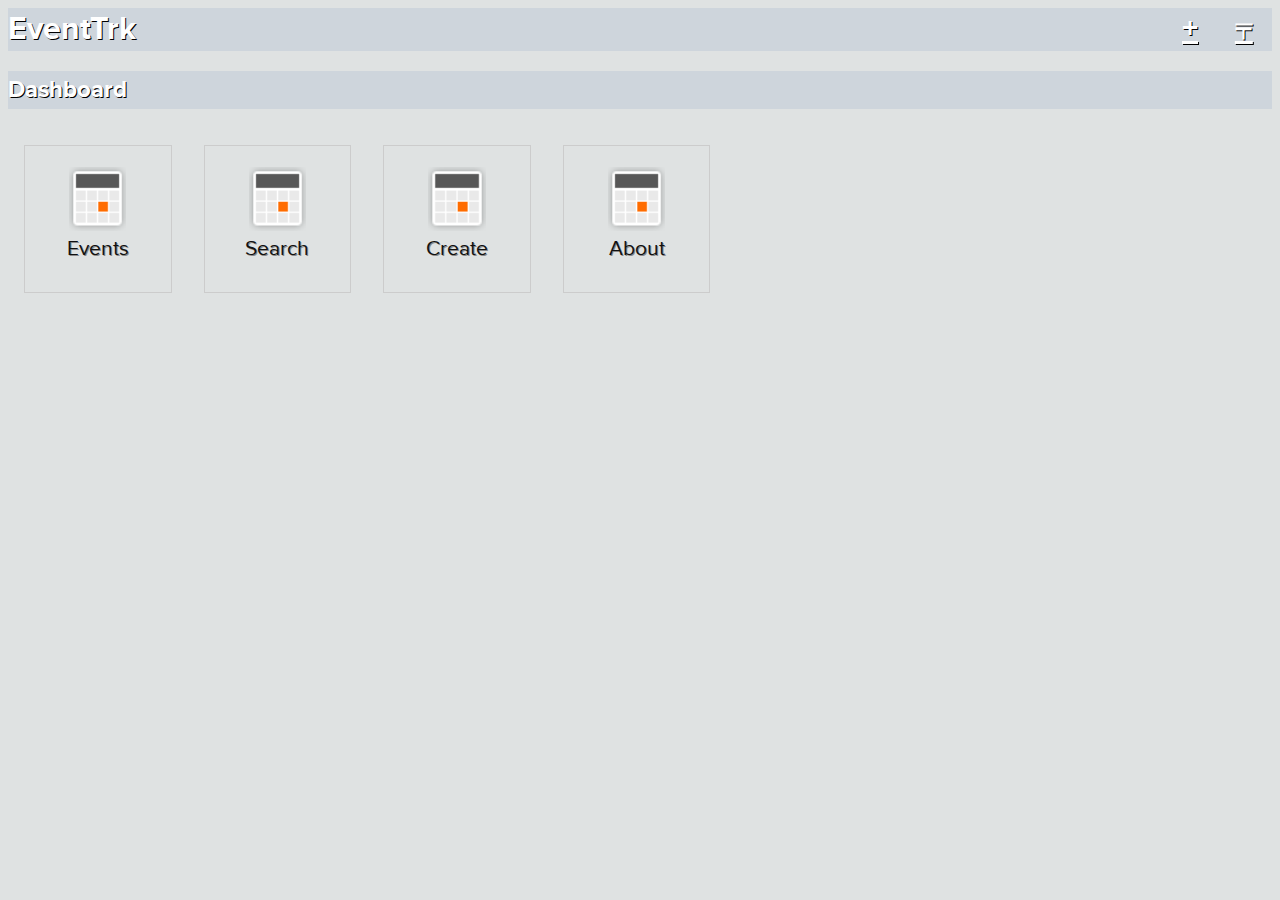
<file: www/index.html>
<!DOCTYPE html>
<html>
        <head>
                <meta charset="utf-8" />
                <meta name="format-detection" content="telephone=no" />
                    <meta name="viewport" content="user-scalable=no, initial-scale=1, maximum-scale=1, minimum-scale=1, width=device-width, height=device-height, target-densitydpi=medium-dpi" />
                <link rel="stylesheet" type="text/css" href="css/font.css" />
                <link rel="stylesheet" type="text/css" href="css/eventrk.css" />
                <script type="text/javascript" src="js/zepto.min.js"></script>
                <script>var jQuery = $;</script>

                <script type="text/javascript" src="js/transparency.js"></script>
                <script type="text/javascript" src="js/eventrk.js"></script>
                <title>EventTrk</title>
        </head>
        <body>
                <header>
                <h1>
                        <a href="#dashboard">
                                EventTrk
                        </a>
                        <span id="navLinks">
                        
                        <a href="#createEvent" id="createEventLink">+</a>
                        <a href="#dashboard" id="homeLink">&Barv;</a>
                        </span>
                        <span class="clear"></span>
                </h1>
                </header>
                <div id="wrapper">
                        <div id="dashboard" data-role="view">
                                <h2>Dashboard</h2>
                                
                                <ul class="icons">
                                        <li>
                                                <a href="#upcomingEvents">
                                                        <img src="img/logo.png" height="64" />  <br />       
                                                        Events
                                                </a>
                                        </li>
                                        <li>
                                                <a href="#search">
                                                        <img src="img/logo.png" height="64" />         <br />
                                                        Search
                                                </a>
                                        </li>
                                        <li>
                                                <a href="#createEvent">
                                                        <img src="img/logo.png" height="64" />         <br />
                                                        Create
                                                </a>
                                        </li>
                                        <li>
                                                <a href="#about">
                                                <img src="img/logo.png" height="64" /> <br />        
                                                        About
                                                </a>
                                        </li>
                                                
                                        
                                </ul>
                                
                                
                        </div>
                        <div id="upcomingEvents" data-role="view">
                                <h2>Upcoming Events</h2>
                                <ul id="eventsList">
                                        
                                        <li class="Event">
                                                <span class="event_date_span">
                                                        <a href="#singleEvents" class="human_date">
                                                                Aug 26
                                                        </a>
                                                </span>
                                                <span>
                                                        <a href="#" class="name">
                                                                
                                                        </a>
                                                </span>
                                                <span>
                                                        <a class="event_teaser">
                                                                
                                                        </a>
                                                </span>
                                                <span class="clear"></span>
                                        </li>
                                </ul>
                        </div>

                        <div id="singleEvents" data-role="view">
                                        <h2 class="EventTitle name">
                                                
                                        </h2>
                                        <label>About Event</label>
                                        <div class="EventDescription description">
                                                Event Description Goes Here. The first argument specifies a hello directory to be generated for your project. Its www subdirectory houses your application's home page, along with various resources under css, js, and img, which follow common web development file-naming conventions. The config.xml file contains important metadata needed to generate and distribute the application.
                                                The other two arguments are optional: the com.example.hello argument provides your project with a reverse domain-style identifier, and the HelloWorld provides the application's display text. You can edit both of these values later in the config.xml file.
                                                The other two arguments are optional: the com.example.hello argument provides your project with a reverse domain-style identifier, and the HelloWorld provides the application's display text. You can edit both of these values later in the config.xml file.
                                                The other two arguments are optional: the com.example.hello argument provides your project with a reverse domain-style identifier, and the HelloWorld provides the application's display text. You can edit both of these values later in the config.xml file.
                                        </div>
                                        <label>Event Date</label>
                                        <div class="EventDate event_date">
                                                -
                                        </div>
                                        <label>Event Starts</label>
                                        <div class="EventDate event_starts">
                                                -
                                        </div>
                                        <label>Location:</label>
                                        <div class="EventLocation event_address">
                                                -
                                        </div>
                                        <label>Keywords:</label>
                                        <div class="EventKeywords event_keywords">
                                                -
                                        </div>
                                        <label>Registration:</label>
                                        <div class="EventRegistration registration">
                                                
                                        </div>
                                        <label>Published:</label>
                                        <div class="EventPublished created">
                                                August 22, 2013.
                                        </div>
                        </div>
                        
                        <div id="createEvent" data-role="view">
                                <h2>Create Event</h2>
                                <form action="#" class="createForm" onsubmit=" return postEvent();" id="createEventForm">
                                        <input type="hidden" name="d1" value="abc" />
                                        <label for="eventTitle">Event Title:</label>
                                        <input type="text" placeholder="Title of Event" name="name" id="eventTitle" required />
                                        <label for="eventDesc">Event Description:</label>
                                        <textarea placeholder="Description of Event" name="description" id="eventDescription"  required ></textarea>
                                        <label for="eventDate">Date:</label>
                                        <input type="text" placeholder="Date of Event e.g 2013-08-25" name="event_date" id="eventDate"  required />
                                        <label for="eventTime">Time:</label>
                                        <input type="text" placeholder="Time e.g 1:00pm" name="event_starts" id="eventTime"/>
                                        <label for="eventLocation">Location/Venue:</label>
                                        <textarea placeholder="Full address of Event Venue" name="event_address" id="eventLocation"  required ></textarea>
                                        <label for="eventKeywords">Keywords:</label>
                                        <input type="text" placeholder="Keywords that describe this event" name="event_keywords" id="eventKeywords"  required />
                                        <label for="eventRegistration">Registration Link:</label>
                                        <input type="text" placeholder="Link for Registration or More Information" name="registration_link" id="eventRegistration"  required />
                                        <input type="hidden" name="action" value="create" />
                                        <input type="hidden" name="d2" value="abc" />
                                        <br />
                                        <input type="submit" name="submitButton" class="submitButton" value="Post Event" id="btnCreateEvent" />
                                </form>
                        </div>
                        
                        <div id="about" data-role="view">
                                <h2>About EventTrk</h2>
                                <p>
                                        This is something clever and pleasant about this app
                                </p>
                        </div>
                        <div id="search" data-role="view">
                                <h2>Search</h2>
                                <form action="#" class="createForm" onsubmit=" return postEvent();" id="thisForm">
                                        <input type="text" name="search" placeholder="enter title, description or keywords" required />
                                        <input type="submit" name="submitButton" class="submitButton" value="Search" />
                                </form>
                        </div>
                </div>
        </body>
</html>
</file>
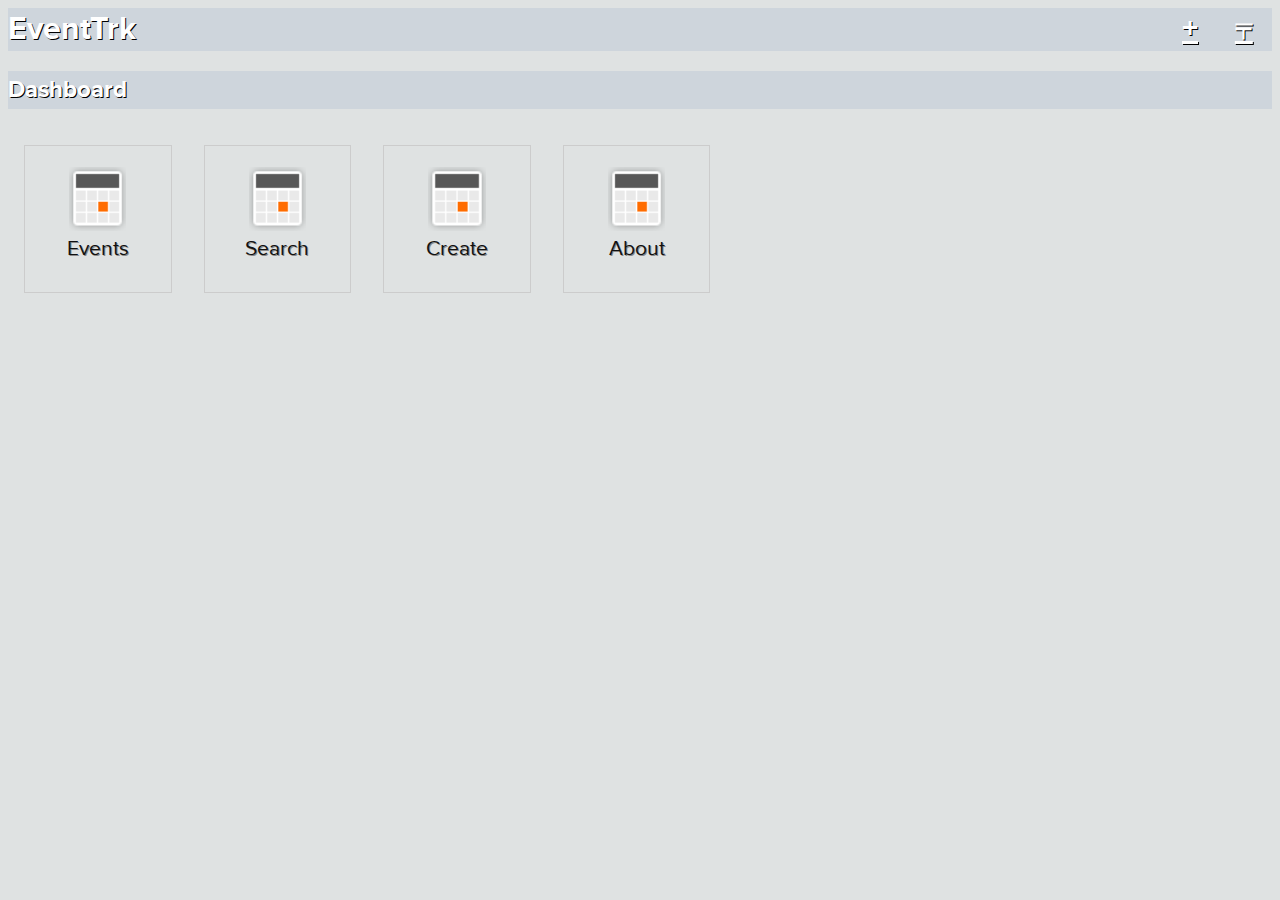
<file: platforms/android/assets/www/index.html>
<!DOCTYPE html>
<html>
        <head>
                <meta charset="utf-8" />
                <meta name="format-detection" content="telephone=no" />
                    <meta name="viewport" content="user-scalable=no, initial-scale=1, maximum-scale=1, minimum-scale=1, width=device-width, height=device-height, target-densitydpi=medium-dpi" />
                <link rel="stylesheet" type="text/css" href="css/font.css" />
                <link rel="stylesheet" type="text/css" href="css/eventrk.css" />
                <script type="text/javascript" src="js/zepto.min.js"></script>
                <script>var jQuery = $;</script>

                <script type="text/javascript" src="js/transparency.js"></script>
                <script type="text/javascript" src="js/eventrk.js"></script>
                <title>EventTrk</title>
        </head>
        <body>
                <header>
                <h1>
                        <a href="#dashboard">
                                EventTrk
                        </a>
                        <span id="navLinks">
                        
                        <a href="#createEvent" id="createEventLink">+</a>
                        <a href="#dashboard" id="homeLink">&Barv;</a>
                        </span>
                        <span class="clear"></span>
                </h1>
                </header>
                <div id="wrapper">
                        <div id="dashboard" data-role="view">
                                <h2>Dashboard</h2>
                                
                                <ul class="icons">
                                        <li>
                                                <a href="#upcomingEvents">
                                                        <img src="img/logo.png" height="64" />  <br />       
                                                        Events
                                                </a>
                                        </li>
                                        <li>
                                                <a href="#search">
                                                        <img src="img/logo.png" height="64" />         <br />
                                                        Search
                                                </a>
                                        </li>
                                        <li>
                                                <a href="#createEvent">
                                                        <img src="img/logo.png" height="64" />         <br />
                                                        Create
                                                </a>
                                        </li>
                                        <li>
                                                <a href="#about">
                                                <img src="img/logo.png" height="64" /> <br />        
                                                        About
                                                </a>
                                        </li>
                                                
                                        
                                </ul>
                                
                                
                        </div>
                        <div id="upcomingEvents" data-role="view">
                                <h2>Upcoming Events</h2>
                                <ul id="eventsList">
                                        
                                        <li class="Event">
                                                <span class="event_date_span">
                                                        <a href="#singleEvents" class="human_date">
                                                                Aug 26
                                                        </a>
                                                </span>
                                                <span>
                                                        <a href="#" class="name">
                                                                
                                                        </a>
                                                </span>
                                                <span>
                                                        <a class="event_teaser">
                                                                
                                                        </a>
                                                </span>
                                                <span class="clear"></span>
                                        </li>
                                </ul>
                        </div>

                        <div id="singleEvents" data-role="view">
                                        <h2 class="EventTitle name">
                                                
                                        </h2>
                                        <label>About Event</label>
                                        <div class="EventDescription description">
                                                Event Description Goes Here. The first argument specifies a hello directory to be generated for your project. Its www subdirectory houses your application's home page, along with various resources under css, js, and img, which follow common web development file-naming conventions. The config.xml file contains important metadata needed to generate and distribute the application.
                                                The other two arguments are optional: the com.example.hello argument provides your project with a reverse domain-style identifier, and the HelloWorld provides the application's display text. You can edit both of these values later in the config.xml file.
                                                The other two arguments are optional: the com.example.hello argument provides your project with a reverse domain-style identifier, and the HelloWorld provides the application's display text. You can edit both of these values later in the config.xml file.
                                                The other two arguments are optional: the com.example.hello argument provides your project with a reverse domain-style identifier, and the HelloWorld provides the application's display text. You can edit both of these values later in the config.xml file.
                                        </div>
                                        <label>Event Date</label>
                                        <div class="EventDate event_date">
                                                -
                                        </div>
                                        <label>Event Starts</label>
                                        <div class="EventDate event_starts">
                                                -
                                        </div>
                                        <label>Location:</label>
                                        <div class="EventLocation event_address">
                                                -
                                        </div>
                                        <label>Keywords:</label>
                                        <div class="EventKeywords event_keywords">
                                                -
                                        </div>
                                        <label>Registration:</label>
                                        <div class="EventRegistration registration">
                                                
                                        </div>
                                        <label>Published:</label>
                                        <div class="EventPublished created">
                                                August 22, 2013.
                                        </div>
                        </div>
                        
                        <div id="createEvent" data-role="view">
                                <h2>Create Event</h2>
                                <form action="#" class="createForm" onsubmit=" return postEvent();" id="createEventForm">
                                        <input type="hidden" name="d1" value="abc" />
                                        <label for="eventTitle">Event Title:</label>
                                        <input type="text" placeholder="Title of Event" name="name" id="eventTitle" required />
                                        <label for="eventDesc">Event Description:</label>
                                        <textarea placeholder="Description of Event" name="description" id="eventDescription"  required ></textarea>
                                        <label for="eventDate">Date:</label>
                                        <input type="text" placeholder="Date of Event e.g 2013-08-25" name="event_date" id="eventDate"  required />
                                        <label for="eventTime">Time:</label>
                                        <input type="text" placeholder="Time e.g 1:00pm" name="event_starts" id="eventTime"/>
                                        <label for="eventLocation">Location/Venue:</label>
                                        <textarea placeholder="Full address of Event Venue" name="event_address" id="eventLocation"  required ></textarea>
                                        <label for="eventKeywords">Keywords:</label>
                                        <input type="text" placeholder="Keywords that describe this event" name="event_keywords" id="eventKeywords"  required />
                                        <label for="eventRegistration">Registration Link:</label>
                                        <input type="text" placeholder="Link for Registration or More Information" name="registration_link" id="eventRegistration"  required />
                                        <input type="hidden" name="action" value="create" />
                                        <input type="hidden" name="d2" value="abc" />
                                        <br />
                                        <input type="submit" name="submitButton" class="submitButton" value="Post Event" id="btnCreateEvent" />
                                </form>
                        </div>
                        
                        <div id="about" data-role="view">
                                <h2>About EventTrk</h2>
                                <p>
                                        This is something clever and pleasant about this app
                                </p>
                        </div>
                        <div id="search" data-role="view">
                                <h2>Search</h2>
                                <form action="#" class="createForm" onsubmit=" return false;" id="thisForm">
                                        YET TO BE BUILT
                                        <br />
                                        <input type="text" name="search" placeholder="enter title, description or keywords" required />
                                        <input type="submit" name="submitButton" class="submitButton" value="Search" />
                                </form>
                                
                        </div>
                </div>
        </body>
</html>
</file>
<file: www/css/font.css>
@font-face {
        font-family:"proxima-nova";    
        src: url("../fonts/proximanova/proximanova-light-webfont.eot");
        src: local('☺'),
                url('../fonts/proximanova/proximanova-light-webfont.eot?#iefix') format('embedded-opentype'),
                url('../fonts/proximanova/proximanova-light-webfont.woff') format('woff'),
                url("../fonts/proximanova/proximanova-light-webfont.ttf") format('truetype'),
                url('../fonts/proximanova/proximanova-light-webfont.svg#webfont') format('svg');
        font-style:normal;
        font-weight:200;
}
@font-face {
        font-family:"proxima-nova";    
        src: url("../fonts/proximanova/ProximaNova-Reg-webfont.eot");
        src: local('☺'),
                url("../fonts/proximanova/ProximaNova-Reg-webfont.ttf") format('truetype'),
                url('../fonts/proximanova/ProximaNova-Reg-webfont.svg#webfont') format('svg');
        font-style:normal;
        font-weight:300;
}
@font-face {
        font-family:"proxima-nova";    
        src: url("../fonts/proximanova/ProximaNova-Sbold-webfont.eot");
        src: local('☺'),
                url("../fonts/proximanova/ProximaNova-Sbold-webfont.ttf") format('truetype'),
                url('../fonts/proximanova/ProximaNova-Sbold-webfont.svg#webfont') format('svg');
        font-style:normal;
        font-weight:400;
}
@font-face {
        font-family:"proxima-nova";    
        src: url("../fonts/proximanova/ProximaNova-Bold-webfont.eot");
        src: local('☺'),
                url("../fonts/proximanova/ProximaNova-Bold-webfont.ttf") format('truetype'),
                url('../fonts/proximanova/ProximaNova-Bold-webfont.svg#webfont') format('svg');
        font-style:normal;
        font-weight:500;
}
</file>
<file: www/css/eventrk.css>
body{
        font-family:'proxima-nova',sans-serif,'Trebuchet MS',Arial;
        font-weight:200;
        font-size:1em;
        background:#dfe2e2;
        color:#111;
        line-height:1.5em;
}

header a{
        color:#fff;
        text-decoration: none;
}

div a {
        color:#efe;
        font-weight:300;
        border-bottom:1px solid #fff;
        cursor: pointer;
}
#wrapper a{
        color:#111;
}
#eventsList a.name{
        color:#fff;
        font-weight:300;
        border:0;
        text-decoration: none;
}

#eventsList  a{
        font-weight:100;
        border:0;
        text-decoration: none;
        display:block;

}

#eventsList  a.name{
        font-weight:400;
        text-decoration: underline;
        color:#000;
}

h1{
        color:#fff;
        margin:0;
        padding:0.3em 0.2em;
        margin-left:0;
        padding-left:0;
        text-shadow: 1px 1px 0px #000;
        background:rgba(60,100,170,0.1);
}

h2{
        
        background:rgba(60,100,170,0.1);
        padding:0.3em 0.5em;
        margin-left:0;
        padding-left:0;
        text-shadow: 1px 1px 0px #000;
        color:#fff;

}

div[data-role="view"]{
        display:none;

}
div[data-role="view"]:first-of-type{
        display:block;
}

.hidden{
        display:none;
}

#eventsList {
        margin:0;
        padding:0;

}

#eventsList li{
        margin:0;
        margin-bottom: 1em;
        list-style: none;
        background:rgba(60,100,170,0.1);
        padding:0.7em;

        border:1px solid #888;
        border-width:1px 0;

}

#eventsList li span{
        display:block;

}

#eventsList li span.name{
        font-size:1.1em;
        font-weight:400;
}                

#eventsList li.Event span.event_date_span a{

        float:right;
        font-size:1.2em;
        font-weight:bold;
        border:1px solid #888;
        padding:0.8em;
        width:1.8em;
        height:1.8em;
        text-align: center;
        margin-right:0.3em;
        margin-left:0.3em;
        text-shadow: 1px 1px 0px #000;

}                

#eventsList li span.eventTeaser{
        font-size:0.9em;
}

.clear{
        clear:both;
}
label{
        font-weight:bold;
        margin-top:1.1em;
        display:block;
        font-size: 1.1em;
}
input[type="text"], textarea,select{
        border: 1px solid #DDD;
        font-family:'proxima-nova',sans-serif,'Trebuchet MS',Arial;
        font-size: 1.1em;
        line-height: 2em;
        padding: 0.2em 0.3em;
        width: 90%;
        margin-bottom:0.8em;
        font-weight:100;
}
textarea{
        height:2em;
}
textarea:focus{
        height:8em;
}


.createForm{
        max-width:400px;

}

.submitButton{
        padding: 0.4em 2.4em;
        font-size: 1.0em;
        font-family:'proxima-nova',sans-serif,'Trebuchet MS',Arial;
        border-radius: 2px;
        border: 1px solid #143250;
        background-color: #288edf;
        -webkit-box-shadow: inset 0 1px rgba(255,255,255,0.36);
        box-shadow: inset 0 1px rgba(255,255,255,0.36);
        color: #fff;
        font-weight: 500;
        text-shadow: 0 -1px rgba(0,0,0,0.36);

}

.submitButton:active{
        border: 2px inset #DDD;
}

#navLinks{
        float:right;
        display:block;
        
}
#navLinks a{
        text-decoration: underline;       
        padding:0 0.4em;
        margin-left:0.1em;
        border:1px solid #888;
        border-width: 0 ;
}

.icons{
        margin:0;
        padding:0;
}
.icons li{
        list-style:none;
        text-align: center;        
        margin:1em;
        float:left;
        display:block;
}
.icons li a{
        text-decoration: none;
        border:0;
        display:block;
        height:5em;
        width:5em;
        padding:1em;
        border:1px solid #ccc;
        text-align: center;
        color:#fff;
        font-size:1.3em;
        text-shadow: 1px 1px 0px #888;
}
.icons li a img{
        
        
}
</file>
<file: platforms/android/assets/www/css/font.css>
@font-face {
        font-family:"proxima-nova";    
        src: url("../fonts/proximanova/proximanova-light-webfont.eot");
        src: local('☺'),
                url('../fonts/proximanova/proximanova-light-webfont.eot?#iefix') format('embedded-opentype'),
                url('../fonts/proximanova/proximanova-light-webfont.woff') format('woff'),
                url("../fonts/proximanova/proximanova-light-webfont.ttf") format('truetype'),
                url('../fonts/proximanova/proximanova-light-webfont.svg#webfont') format('svg');
        font-style:normal;
        font-weight:200;
}
@font-face {
        font-family:"proxima-nova";    
        src: url("../fonts/proximanova/ProximaNova-Reg-webfont.eot");
        src: local('☺'),
                url("../fonts/proximanova/ProximaNova-Reg-webfont.ttf") format('truetype'),
                url('../fonts/proximanova/ProximaNova-Reg-webfont.svg#webfont') format('svg');
        font-style:normal;
        font-weight:300;
}
@font-face {
        font-family:"proxima-nova";    
        src: url("../fonts/proximanova/ProximaNova-Sbold-webfont.eot");
        src: local('☺'),
                url("../fonts/proximanova/ProximaNova-Sbold-webfont.ttf") format('truetype'),
                url('../fonts/proximanova/ProximaNova-Sbold-webfont.svg#webfont') format('svg');
        font-style:normal;
        font-weight:400;
}
@font-face {
        font-family:"proxima-nova";    
        src: url("../fonts/proximanova/ProximaNova-Bold-webfont.eot");
        src: local('☺'),
                url("../fonts/proximanova/ProximaNova-Bold-webfont.ttf") format('truetype'),
                url('../fonts/proximanova/ProximaNova-Bold-webfont.svg#webfont') format('svg');
        font-style:normal;
        font-weight:500;
}
</file>
<file: platforms/android/assets/www/css/eventrk.css>
body{
        font-family:'proxima-nova',sans-serif,'Trebuchet MS',Arial;
        font-weight:200;
        font-size:1em;
        background:#dfe2e2;
        color:#111;
        line-height:1.5em;
}

header a{
        color:#fff;
        text-decoration: none;
}

div a {
        color:#efe;
        font-weight:300;
        border-bottom:1px solid #fff;
        cursor: pointer;
}
#wrapper a{
        color:#111;
}
#eventsList a.name{
        color:#fff;
        font-weight:300;
        border:0;
        text-decoration: none;
}

#eventsList  a{
        font-weight:100;
        border:0;
        text-decoration: none;
        display:block;

}

#eventsList  a.name{
        font-weight:400;
        text-decoration: underline;
        color:#000;
}

h1{
        color:#fff;
        margin:0;
        padding:0.3em 0.2em;
        margin-left:0;
        padding-left:0;
        text-shadow: 1px 1px 0px #000;
        background:rgba(60,100,170,0.1);
}

h2{
        
        background:rgba(60,100,170,0.1);
        padding:0.3em 0.5em;
        margin-left:0;
        padding-left:0;
        text-shadow: 1px 1px 0px #000;
        color:#fff;

}

div[data-role="view"]{
        display:none;

}
div[data-role="view"]:first-of-type{
        display:block;
}

.hidden{
        display:none;
}

#eventsList {
        margin:0;
        padding:0;

}

#eventsList li{
        margin:0;
        margin-bottom: 1em;
        list-style: none;
        background:rgba(60,100,170,0.1);
        padding:0.7em;

        border:1px solid #888;
        border-width:1px 0;

}

#eventsList li span{
        display:block;

}

#eventsList li span.name{
        font-size:1.1em;
        font-weight:400;
}                

#eventsList li.Event span.event_date_span a{

        float:right;
        font-size:1.2em;
        font-weight:bold;
        border:1px solid #888;
        padding:0.8em;
        width:1.8em;
        height:1.8em;
        text-align: center;
        margin-right:0.3em;
        margin-left:0.3em;
        text-shadow: 1px 1px 0px #000;

}                

#eventsList li span.eventTeaser{
        font-size:0.9em;
}

.clear{
        clear:both;
}
label{
        font-weight:bold;
        margin-top:1.1em;
        display:block;
        font-size: 1.1em;
}
input[type="text"], textarea,select{
        border: 1px solid #DDD;
        font-family:'proxima-nova',sans-serif,'Trebuchet MS',Arial;
        font-size: 1.1em;
        line-height: 2em;
        padding: 0.2em 0.3em;
        width: 90%;
        margin-bottom:0.8em;
        font-weight:100;
}
textarea{
        height:2em;
}
textarea:focus{
        height:8em;
}


.createForm{
        max-width:400px;

}

.submitButton{
        padding: 0.4em 2.4em;
        font-size: 1.0em;
        font-family:'proxima-nova',sans-serif,'Trebuchet MS',Arial;
        border-radius: 2px;
        border: 1px solid #143250;
        background-color: #288edf;
        -webkit-box-shadow: inset 0 1px rgba(255,255,255,0.36);
        box-shadow: inset 0 1px rgba(255,255,255,0.36);
        color: #fff;
        font-weight: 500;
        text-shadow: 0 -1px rgba(0,0,0,0.36);

}

.submitButton:active{
        border: 2px inset #DDD;
}

#navLinks{
        float:right;
        display:block;
        
}
#navLinks a{
        text-decoration: underline;       
        padding:0 0.4em;
        margin-left:0.1em;
        border:1px solid #888;
        border-width: 0 ;
}

.icons{
        margin:0;
        padding:0;
}
.icons li{
        list-style:none;
        text-align: center;        
        margin:1em;
        float:left;
        display:block;
}
.icons li a{
        text-decoration: none;
        border:0;
        display:block;
        height:5em;
        width:5em;
        padding:1em;
        border:1px solid #ccc;
        text-align: center;
        color:#fff;
        font-size:1.3em;
        text-shadow: 1px 1px 0px #888;
}
.icons li a img{
        
        
}
</file>
